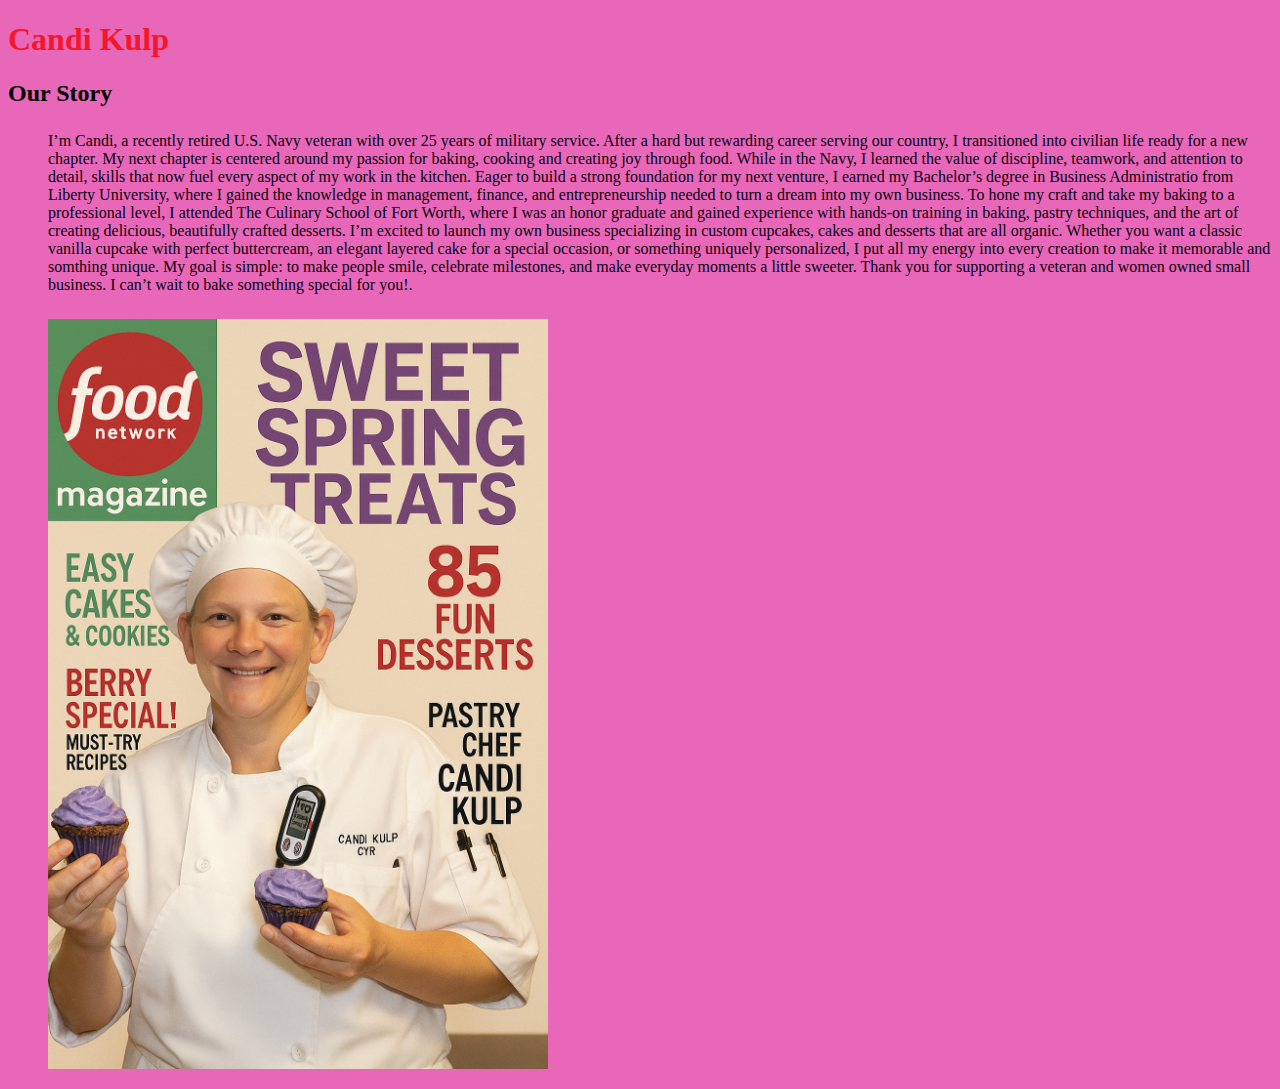
<file: about.html>
<!DOCTYPE html>
<html>
    <head>
        <meta charset="utf-8">
        <title>Brian Kulp Personal Introduction Page</title>
        <link rel="stylesheet" href="style.css">
    </head>
        <body>

        <h1>Candi Kulp</h1>
            <h2>Our Story</h2>
        
        <p>I’m Candi, a recently retired U.S. Navy veteran with over 25 years of military service. After a hard but rewarding career serving our country, I transitioned into civilian life ready for a new chapter. My next chapter is centered around my passion for baking, cooking and creating joy through food.
While in the Navy, I learned the value of discipline, teamwork, and attention to detail, skills that now fuel every aspect of my work in the kitchen. Eager to build a strong foundation for my next venture, I earned my Bachelor’s degree in Business Administratio from Liberty University, where I gained the knowledge in management, finance, and entrepreneurship needed to turn a dream into my own business.
To hone my craft and take my baking to a professional level, I attended The Culinary School of Fort Worth, where I was an honor graduate and gained experience with hands-on training in baking, pastry techniques, and the art of creating delicious, beautifully crafted desserts.
I’m excited to launch my own business specializing in custom cupcakes, cakes and desserts that are all organic. Whether you want a classic vanilla cupcake with perfect buttercream, an elegant layered cake for a special occasion, or something uniquely personalized, I put all my energy into every creation to make it memorable and somthing unique. My goal is simple: to make people smile, celebrate milestones, and make everyday moments a little sweeter.
Thank you for supporting a veteran and women owned small business. I can’t wait to bake something special for you!.<p>

       
        <img src="./images/Candi Food Network Magazine.PNG" class="small-image" alt="Candi Food Network Magazine">
</file>
<file: style.css>
Body {
  background-color: #e967b9;
} h1 {color: #f61629;} p {color: #070110;} 
.box {
    border: 5px solid rgb(0, 255, 34);
    background-color: aqua;
    padding: 10px;
    margin-left: 70px;
    margin-right: 70px;
    margin-top: 70px;
    margin-bottom: 70px; 
    width: 290px;
    height: 300px;
}
p {
    margin-top: 25px;
    margin-left: 40px;
}
.box img {
    width: 100%;
    height: 100%;
}
.final Project/images/IMG_0035-e.JPG {
    width: 10%;
    height: 20%;
}
.small-image {
    width: 500px;
    height: auto;
}
</file>
